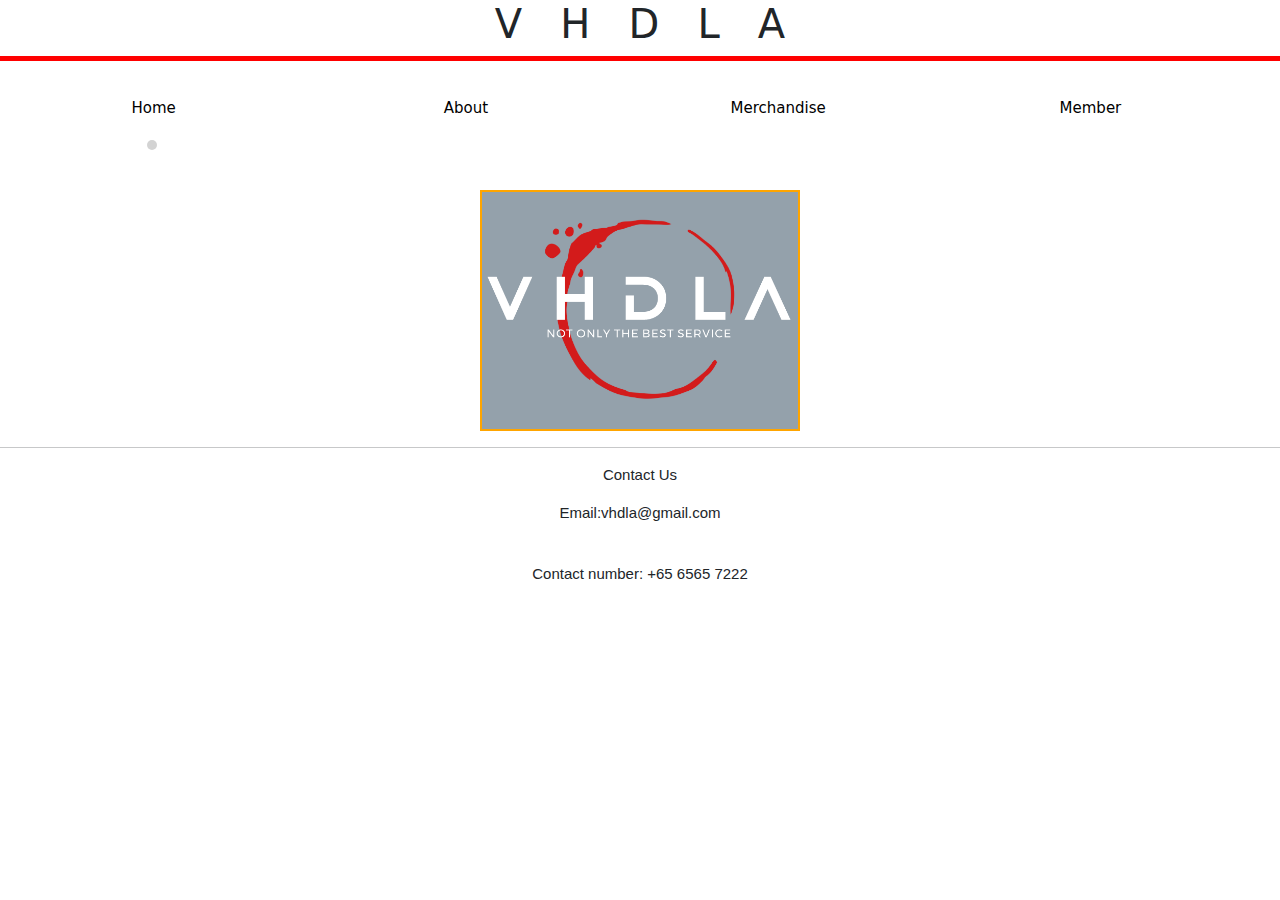
<file: 1. Home Page/index.html>
<!DOCTYPE html>
<html>

<head>
  <meta charset="utf-8">
  <meta name="viewport" content="width=device-width">
  <title>ID_VHDLA</title>

	<link rel="stylesheet" href="/css/bootstrap.min.css">
	<link href="style.css" rel="stylesheet" type="text/css" />
<body>

    <div class="container">
        <h1 id="title">V &nbsp; H &nbsp; D &nbsp; L &nbsp; A</h1>
        </div>
        <div id="line"> </div>
        <p id="belowheading" ></p>
    <div class="button-grp">
      <button onclick="document.location='../1. Home Page/index.html'" class="thisbutton"> Home </button>
      <button onclick="document.location='../2. About Page/about.html'" class="thisbutton"> About </button>
      <button onclick="document.location='../3. Merchandise Page/merch.html'" class="thisbutton"> Merchandise </button>
      <button onclick="document.location='../4. Member Page/create-login.html'" class="thisbutton"> Member </button>
    </div>
    <p class="circle"></p>
    <br>
    <div>
        <img src="../images/logo.png" alt="VHDLA Logo" class="bc-img" >
    </div>
    <hr>
<!-- Contact us -->
    <div id="contact-us">
      <p>Contact Us</p>
      <p>Email:vhdla@gmail.com </p>
      <br>
      <p>Contact number: +65 6565 7222</p>
      <br>
    </div>
<!-- <div class="img">
  <div class="social">
  <a href="https://www.instagram.com/haidilaosingapore/?hl=en"></a><img src="../images/ig.jpeg" alt="HaiDiLao's official Instagram page " ></a>
  </div>
  <div class="social">
  <a href="https://www.facebook.com/HaidilaoSingapore/"></a><img src="../images/fb.png" alt="HaiDiLao's official Facebook page"></a>
</div>
</div> -->

<script src="/script.js"></script>

</body>
</html>
</file>
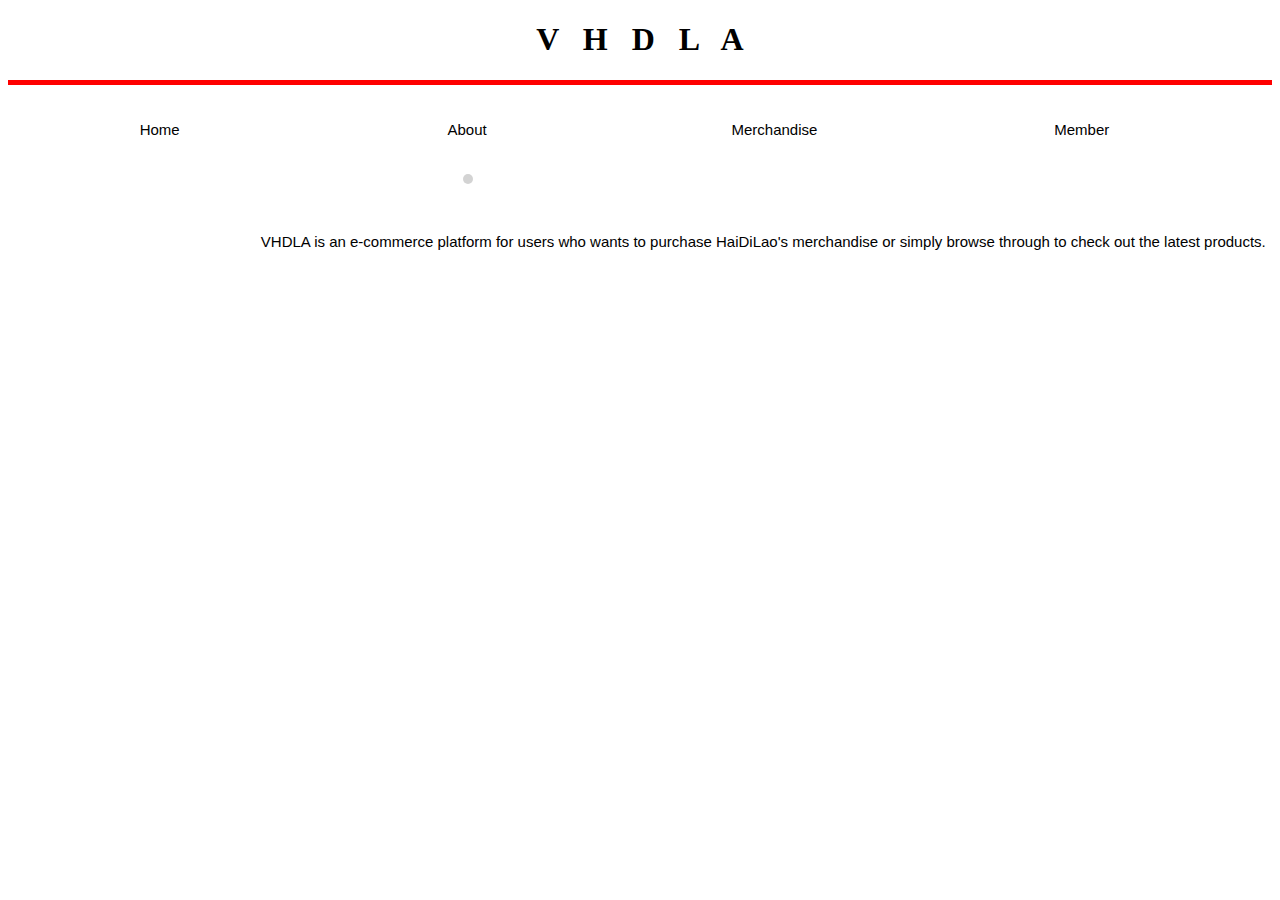
<file: 2. About Page/about.html>
<!DOCTYPE html>
<html>

<head>
  <meta charset="utf-8">
  <meta name="viewport" content="width=device-width">
  <title>ID_VHDLA</title>

  <link rel="stylesheet" href="https://cdn.jsdelivr.net/npm/bootstrap@4.5.3/dist/css/bootstrap.min.css"
    integrity="sha384-TX8t27EcRE3e/ihU7zmQxVncDAy5uIKz4rEkgIXeMed4M0jlfIDPvg6uqKI2xXr2" crossorigin="anonymous">
  <link href="./about.css" rel="stylesheet" type="text/css" />
  <script src="https://cdnjs.cloudflare.com/ajax/libs/jquery/3.5.1/jquery.min.js"></script>
</head>

<body>

    <div class="container">
        <h1 id="title">V &nbsp; H &nbsp; D &nbsp; L &nbsp; A</h1>
        </div>
        <div id="line"> </div>
        <p id="belowheading" ></p>
    <div class="button-grp">
      <button onclick="document.location='/1. Home Page/index.html'" class="thisbutton"> Home </button>
      <button onclick="document.location='/2. About Page/about.html'" class="thisbutton"> About </button>
      <button onclick="document.location='/3. Merchandise Page/merch.html'" class="thisbutton"> Merchandise </button>
      <button onclick="document.location='/4. Member Page/create-login.html'" class="thisbutton"> Member </button>
    </div>
    <p class="circle"></p>
    <br>
    <p class="about-content">VHDLA is an e-commerce platform for users who wants to purchase 
      HaiDiLao's merchandise or simply browse through to check out the 
      latest products.</p>
<script src="/script.js"></script>
</body>
</html>
</file>
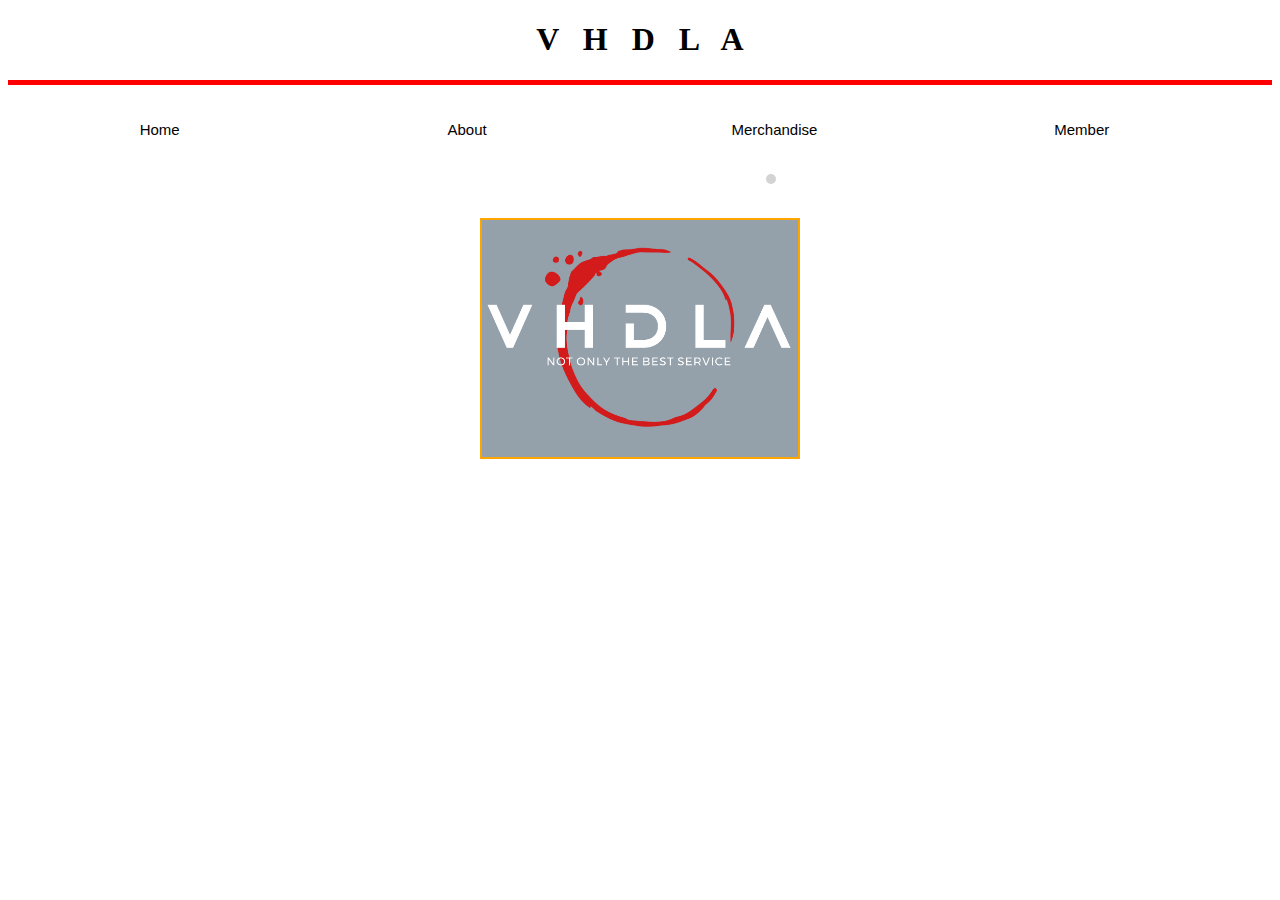
<file: 3. Mechandise Page/merch.html>
<!DOCTYPE html>
<html>

<head>
  <meta charset="utf-8">
  <meta name="viewport" content="width=device-width">
  <title>ID_VHDLA</title>

  <link rel="stylesheet" href="https://cdn.jsdelivr.net/npm/bootstrap@4.5.3/dist/css/bootstrap.min.css"
    integrity="sha384-TX8t27EcRE3e/ihU7zmQxVncDAy5uIKz4rEkgIXeMed4M0jlfIDPvg6uqKI2xXr2" crossorigin="anonymous">
  <link href="./merch.css" rel="stylesheet" type="text/css" />
  <script src="https://cdnjs.cloudflare.com/ajax/libs/jquery/3.5.1/jquery.min.js"></script>
</head>

<body>

    <div class="container">
        <h1 id="title">V &nbsp; H &nbsp; D &nbsp; L &nbsp; A</h1>
        </div>
        <div id="line"> </div>
        <p id="belowheading" ></p>
    <div class="button-grp">
      <button onclick="document.location='/1. Home Page/index.html'" class="thisbutton"> Home </button>
      <button onclick="document.location='/2. About Page/about.html'" class="thisbutton"> About </button>
      <button onclick="document.location='/3. Merchandise Page/merch.html'" class="thisbutton"> Merchandise </button>
      <button onclick="document.location='/4. Member Page/create-login.html'" class="thisbutton"> Member </button>
    </div>
    <p class="circle"></p>
    <br>
    <div>
        <img src="../images/logo.png" alt="VHDLA Logo" class="bc-img" >
    </div>
    
<script src="/script.js"></script>
</body>
</html>
</file>
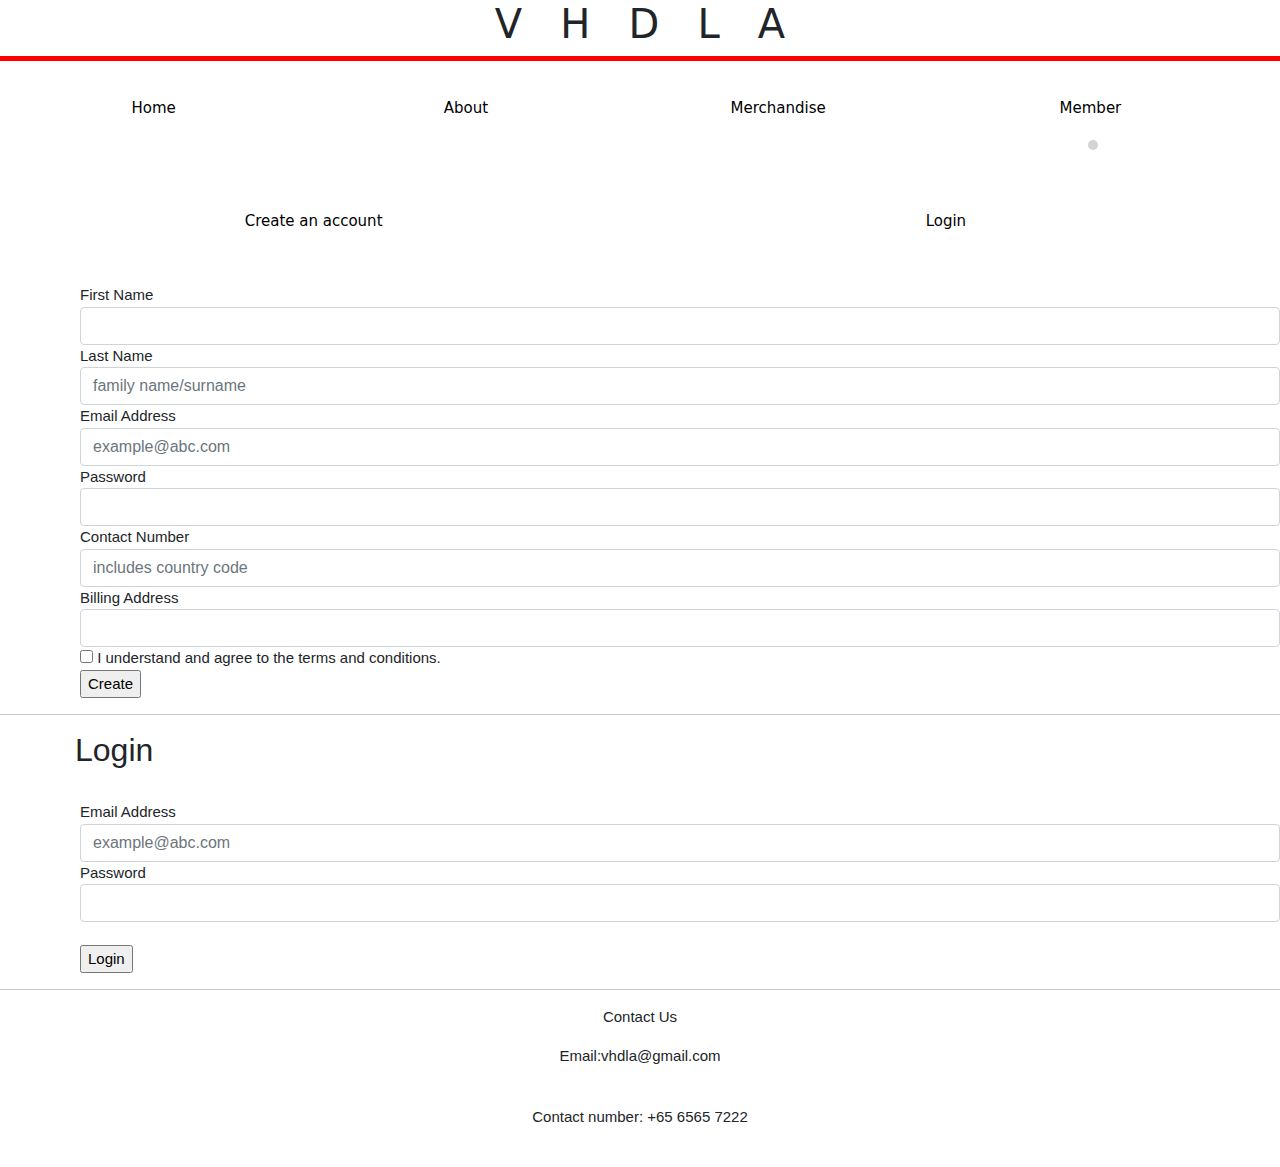
<file: 4. Member Page/create-login.html>
<!DOCTYPE html>
<html>

<head>
  <meta charset="utf-8">
  <meta name="viewport" content="width=device-width">
  <title>ID_VHDLA</title>
  <link rel="stylesheet" href="../css/bootstrap.min.css">
  <link rel="stylesheet" href="https://cdn.jsdelivr.net/npm/bootstrap@4.5.3/dist/css/bootstrap.min.css"
    integrity="sha384-TX8t27EcRE3e/ihU7zmQxVncDAy5uIKz4rEkgIXeMed4M0jlfIDPvg6uqKI2xXr2" crossorigin="anonymous">
  <link href="../4. Member Page/member.css" rel="stylesheet" type="text/css" />
  <script src="https://cdnjs.cloudflare.com/ajax/libs/jquery/3.5.1/jquery.min.js"></script>
  
  <script src="https://code.jquery.com/jquery-3.6.1.js"></script>
  <!-- <script src="https://vhdla-26d3.restdb.io/rest/memberaccount"></script> -->
</head>

<body>

    <div class="container">
        <h1 id="title">V &nbsp; H &nbsp; D &nbsp; L &nbsp; A</h1>
        </div>
        <div id="line"> </div>
        <p id="belowheading" ></p>
    <div class="button-grp">
      <button onclick="document.location='../1. Home Page/index.html'" class="thisbutton"> Home </button>
      <button onclick="document.location='../2. About Page/about.html'" class="thisbutton"> About </button>
      <button onclick="document.location='../3. Merchandise Page/merch.html'" class="thisbutton"> Merchandise </button>
      <button onclick="document.location='../4. Member Page/create-login.html'" class="thisbutton"> Member </button>
    </div>
    <p class="circle"></p>
    <br>

    <div>
      <a href="#add-user-form" class="ca">Create an account</a>
      <a href="#login-user-form" class="ca">Login</a>

      <h2 id="form-title"></h2>
      <br>
      <form id="add-user-form">
        <div class="form-group">
          <label for="user-fname">First Name</label>
          <input type="text" id="user-fname" class="form-control" required>
        </div>
        <div class="form-group">
          <label for="user-lname">Last Name</label>
          <input type="text" id="user-lname" class="form-control" required placeholder="family name/surname">
        </div>
        <div class="form-group">
          <label for="user-email">Email Address</label>
          <input type="text" id="user-email" class="form-control" required placeholder="example@abc.com">
        </div>
        <div class="form-group">
          <label for="user-password">Password</label>
          <input type="password" id="user-password" class="form-control" required >
        </div>
        <div class="form-group">
          <label for="user-contact">Contact Number</label>
          <input type="text" id="user-contact" class="form-control" required placeholder="includes country code">
        </div>
        <div class="form-group">
          <label for="user-billing">Billing Address</label>
          <input type="text" id="user-billing" class="form-control" required>
        </div>
        <div class="form-group">
          <input type="checkbox" id="user-terms" required> 
          <label for="user-terms">I understand and agree to the terms and conditions.</label>
        </div>
        <div>
          <input type="submit" value="Create" id="user-submit">
        </div>      
    </div>
<hr>
    <h2 id="form-title">Login</h2>
    <br>
    <form>
      <div id ="login-user-form">
        <label for="email">Email Address</label>
        <input type="text" id="email" class="form-control" required placeholder="example@abc.com">
        <label for="password">Password</label>
        <input type="password" id="password" class="form-control" required >
        <br>
        <input type="submit" value="Login" id="user-login">
      </div>      
          <div id="update-message-alert" role="alert">
      You have successfully logged in!     
      </div>
  </div> 

  <!-- Contact us -->
  <hr>
  <div id="contact-us">
    <p>Contact Us</p>
    <p>Email:vhdla@gmail.com </p>
    <br>
    <p>Contact number: +65 6565 7222</p>
    <br>
  </div>
    <script src="https://cdnjs.cloudflare.com/ajax/libs/jquery/3.5.1/jquery.min.js"></script>
    <script src="/js/popper.min.js"></script>
    <script src="/js/bootstrap.min.js"></script>
    <script src="../script.js"></script>
    <script src="../login.js"></script>
</body>
</html>
</file>
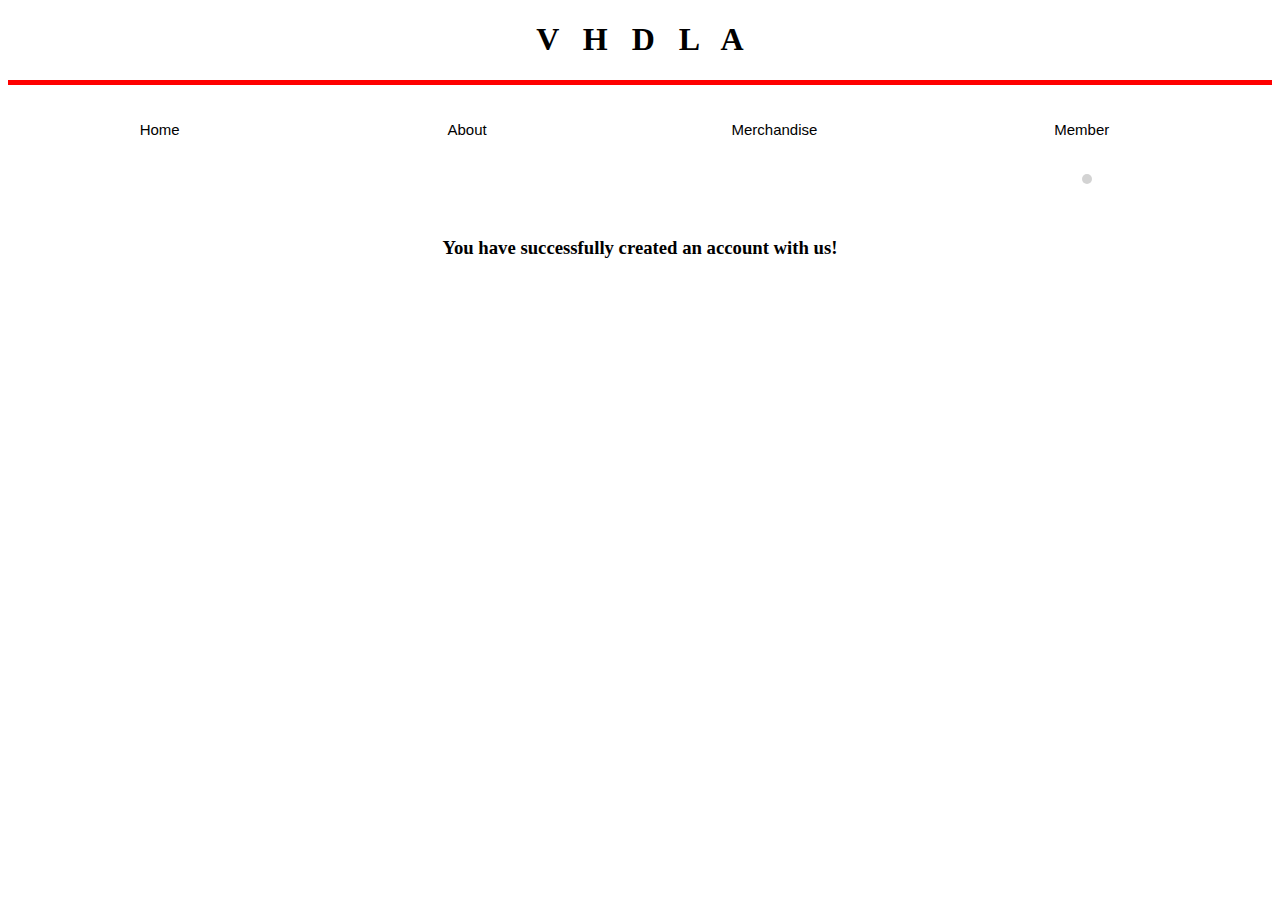
<file: 4. Member Page/create-success.html>
<!DOCTYPE html>
<html>

<head>
  <meta charset="utf-8">
  <meta name="viewport" content="width=device-width">
  <title>ID_VHDLA</title>

  <link rel="stylesheet" href="https://cdn.jsdelivr.net/npm/bootstrap@4.5.3/dist/css/bootstrap.min.css"
    integrity="sha384-TX8t27EcRE3e/ihU7zmQxVncDAy5uIKz4rEkgIXeMed4M0jlfIDPvg6uqKI2xXr2" crossorigin="anonymous">
  <link href="./member.css" rel="stylesheet" type="text/css" />
  <!-- <script src="https://cdnjs.cloudflare.com/ajax/libs/jquery/3.5.1/jquery.min.js"></script> -->
</head>

<body>

    <div class="container">
        <h1 id="title">V &nbsp; H &nbsp; D &nbsp; L &nbsp; A</h1>
        </div>
        <div id="line"> </div>
        <p id="belowheading" ></p>
    <div class="button-grp">
      <button onclick="document.location='/1. Home Page/index.html'" class="thisbutton"> Home </button>
      <button onclick="document.location='/2. About Page/about.html'" class="thisbutton"> About </button>
      <button onclick="document.location='/3. Merchandise Page/merch.html'" class="thisbutton"> Merchandise </button>
      <button onclick="document.location='/4. Member Page/create-login.html'" class="thisbutton"> Member </button>
    </div>
    <p class="circle"></p>
    <br>
    <div>
        <h3 style="text-align:center;">You have successfully created an account with us!</h3>
    </div>
    <script src="https://cdnjs.cloudflare.com/ajax/libs/jquery/3.5.1/jquery.min.js"></script>
    <script src="/js/popper.min.js"></script>
    <script src="/js/bootstrap.min.js"></script>
    <script src="../script.js"></script>

</body>
</html>
</file>
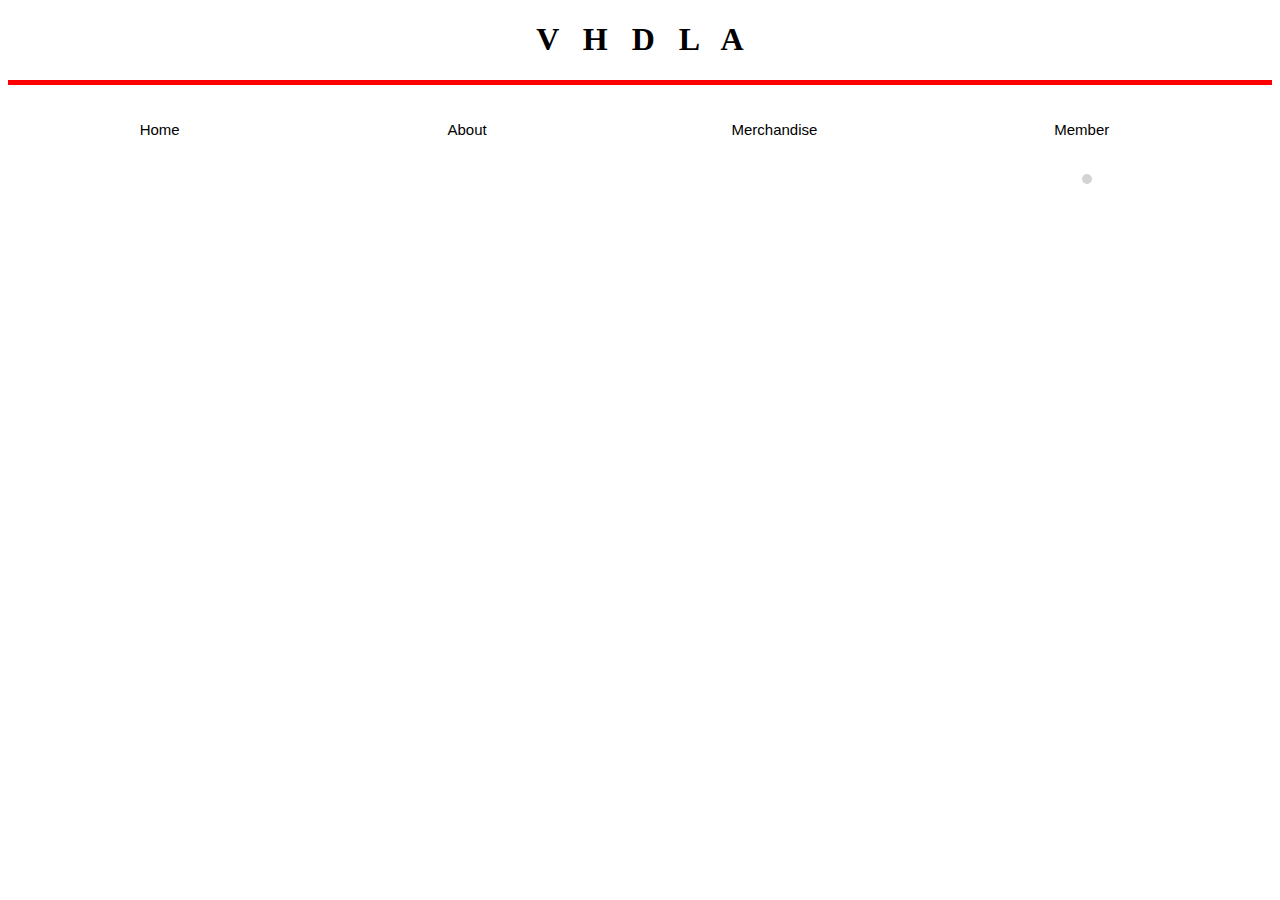
<file: 4. Member Page/login-success.html>
<!-- User successfully created an account-->
<!DOCTYPE html>
<html>

<head>
  <meta charset="utf-8">
  <meta name="viewport" content="width=device-width">
  <title>ID_VHDLA</title>

  <link rel="stylesheet" href="https://cdn.jsdelivr.net/npm/bootstrap@4.5.3/dist/css/bootstrap.min.css"
    integrity="sha384-TX8t27EcRE3e/ihU7zmQxVncDAy5uIKz4rEkgIXeMed4M0jlfIDPvg6uqKI2xXr2" crossorigin="anonymous">
  <link href="./member.css" rel="stylesheet" type="text/css" />
  <script src="https://cdnjs.cloudflare.com/ajax/libs/jquery/3.5.1/jquery.min.js"></script>
</head>

<body>

    <div class="container">
        <h1 id="title">V &nbsp; H &nbsp; D &nbsp; L &nbsp; A</h1>
        </div>
        <div id="line"> </div>
        <p id="belowheading" ></p>
    <div class="button-grp">
      <button onclick="document.location='/1. Home Page/index.html'" class="thisbutton"> Home </button>
      <button onclick="document.location='/2. About Page/about.html'" class="thisbutton"> About </button>
      <button onclick="document.location='/3. Merchandise Page/merch.html'" class="thisbutton"> Merchandise </button>
      <button onclick="document.location='/4. Member Page/create-login.html'" class="thisbutton"> Member </button>
    </div>
    <p class="circle"></p>
    <br>
    <div id="update-message-alert" role="alert">
      You have successfully logged in!     
      </div>
  </div>
  <script src="https://cdnjs.cloudflare.com/ajax/libs/jquery/3.5.1/jquery.min.js"></script>
  <script src="/js/popper.min.js"></script>
  <script src="/js/bootstrap.min.js"></script>
  <script src="../script.js"></script>
</body>
</html>
</file>
<file: 1. Home Page/style.css>
#title {
    text-align: center;
}
.button-grp{
    max-width:100%;
    background-color: white; 
}
#belowheading{
    width:10px;
    background-color: black;
}
.bc-img{
    display: block;
    width: 25%;
    height: auto;
    margin-left: auto;
    margin-right: auto;
    margin-top:auto;
    border: 2px solid orange;
}
.thisbutton {
    background-color: white;
    border: none;
    color: black;
    padding: 20px;
    text-align: center;
    text-decoration: none;
    display: inline-block;
    font-size: 15px;
    width: 24%;
    cursor: pointer;
}  
button:hover{
    background-color:lightcoral;
}

.circle {
    background: lightgrey;
    border-radius: 50%;
    width: 10px;
    height: 10px;
    margin-left: 11.5%; 
}

#line{
    background-color: red;
    height: 5px;
}

.social{
    display:flex;
    flex-wrap: wrap;
    width:100%;
}

#contact-us{
    text-align: center;
    font-size: 15px;
    font-family: 'Dosis', sans-serif;
}
/* 
.ig{
    float: center;
    width: 40%;
}
.fb{
    float: center;
    width: 40%;
} */
</file>
<file: 2. About Page/about.css>
#title {
    text-align: center;
}
.button-grp{
    max-width:100%;
    background-color: white; 
}
#belowheading{
    width:10px;
    background-color: black;
}
.bc-img{
    display: block;
    width: 25%;
    height: auto;
    margin-left: auto;
    margin-right: auto;
    margin-top:auto;
    border: 2px solid orange;
}
.thisbutton {
    background-color: white;
    border: none;
    color: black;
    padding: 20px;
    text-align: center;
    text-decoration: none;
    display: inline-block;
    font-size: 15px;
    width: 24%;
    cursor: pointer;
}  
button:hover{
    background-color:lightcoral;
}

.circle {
    background: lightgrey;
    border-radius: 50%;
    width: 10px;
    height: 10px;
    margin-left: 36%;  
}

.about-content{
    margin-left: 20%;
    font-size: 15px;
    font-family: 'Dosis', sans-serif;
    color:black;
}

#line{
    background-color: red;
    height: 5px;
}
</file>
<file: 3. Mechandise Page/merch.css>
#title {
    text-align: center;
}

.button-grp{
    max-width:100%;
    background-color: white; 
}

#belowheading{
    width:10px;
    background-color: black;
}

.bc-img{
    display: block;
    width: 25%;
    height: auto;
    margin-left: auto;
    margin-right: auto;
    margin-top:auto;
    border: 2px solid orange;
  }
    .thisbutton {
    background-color: white;
    border: none;
    color: black;
    padding: 20px;
    text-align: center;
    text-decoration: none;
    display: inline-block;
    font-size: 15px;
    width: 24%;
    cursor: pointer;
  
  }  
button:hover{
    background-color:lightcoral;
}

.circle {
    background: lightgrey;
    border-radius: 50%;
    width: 10px;
    height: 10px;
    margin-left: 60%;
    
}

#line{
    background-color: red;
    height: 5px;
}
</file>
<file: 4. Member Page/member.css>
#title {
    text-align: center;
}

.button-grp{
    max-width:100%;
    background-color: white; 
}

#belowheading{
    width:10px;
    background-color: black;
}

.bc-img{
    display: block;
    width: 25%;
    height: auto;
    margin-left: auto;
    margin-right: auto;
    margin-top:auto;
    border: 2px solid orange;
  }
    .thisbutton {
    background-color: white;
    border: none;
    color: black;
    padding: 20px;
    text-align: center;
    text-decoration: none;
    display: inline-block;
    font-size: 15px;
    width: 24%;
    cursor: pointer;
  
  }
  .ca{
    background-color: white;
    border: none;
    color: black;
    padding: 20px;
    text-align: center;
    text-decoration: none;
    display: inline-block;
    font-size: 15px;
    width: 49%;
    cursor: pointer;
  }  
button:hover{
    background-color:lightcoral;
}

.circle {
    background: lightgrey;
    border-radius: 50%;
    width: 10px;
    height: 10px;
    margin-left: 85%;
    
}

#line{
    background-color: red;
    height: 5px;
}

/* form */
#form-title{
    margin-left: 75px;
    font-family: 'Dosis', sans-serif;
}
#add-user-form{
    margin-left: 80px;
    font-family: 'Dosis', sans-serif;
    font-size: 15px;
}

#contact-us{
    text-align: center;
    font-size: 15px;
    font-family: 'Dosis', sans-serif;
}
#login-user-form{
    margin-left: 80px;
    font-family: 'Dosis', sans-serif;
    font-size: 15px;
}
</file>
